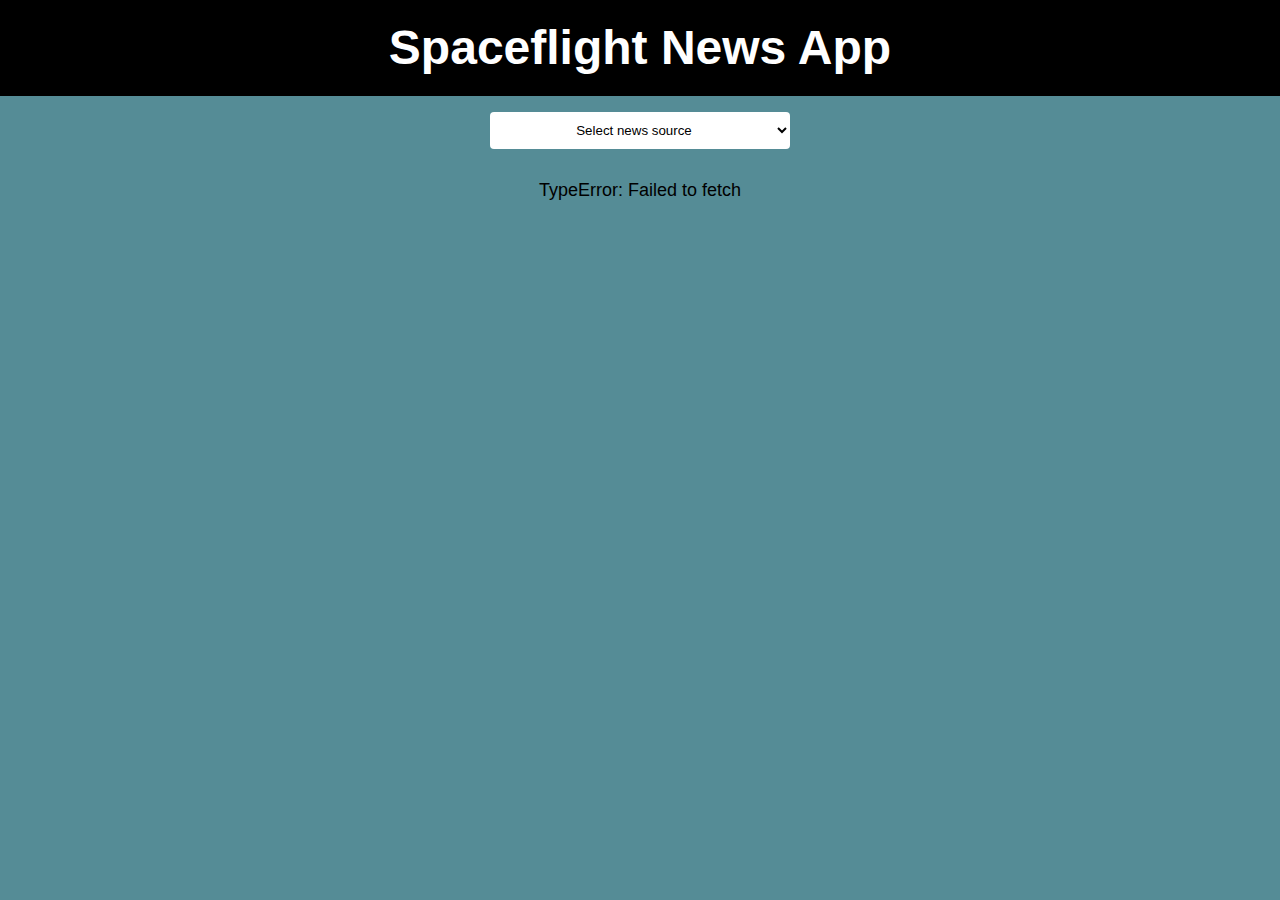
<file: block-BJaajw/code/index.html>
<!DOCTYPE html>
<html lang="en">
<head>
    <meta charset="UTF-8">
    <meta http-equiv="X-UA-Compatible" content="IE=edge">
    <meta name="viewport" content="width=device-width, initial-scale=1.0">
    <title>Spaceflight News App</title>
    <link rel="stylesheet" href="./style.css">
</head>
<body>
    <header>
        <h1>Spaceflight News App</h1>
    </header>
    <!-- <div class="box options">
        <select class="select">  
          <option>Option 1</option>
          <option>Option 2</option>
          <option>Option 3</option>
          <option>Option 4</option>
          <option>Option 5</option>
        </select>
      </div> -->

<main>
    <div class="input-box">
      <select name="newsSite" id="newsSite">
          <option value="">Select news source</option>
      </select>
    </div>
    <ul></ul>
  </main>
<script src="./index.js"></script>
</body>
</html>
</file>
<file: block-BJaajw/code/style.css>
/* http://meyerweb.com/eric/tools/css/reset/ 
   v2.0 | 20110126
   License: none (public domain)
*/

html, body, div, span, applet, object, iframe,
h1, h2, h3, h4, h5, h6, p, blockquote, pre,
a, abbr, acronym, address, big, cite, code,
del, dfn, em, img, ins, kbd, q, s, samp,
small, strike, strong, sub, sup, tt, var,
b, u, i, center,
dl, dt, dd, ol, ul, li,
fieldset, form, label, legend,
table, caption, tbody, tfoot, thead, tr, th, td,
article, aside, canvas, details, embed, 
figure, figcaption, footer, header, hgroup, 
menu, nav, output, ruby, section, summary,
time, mark, audio, video {
	margin: 0;
	padding: 0;
	border: 0;
	font-size: 100%;
	font: inherit;
	vertical-align: baseline;
}
/* HTML5 display-role reset for older browsers */
article, aside, details, figcaption, figure, 
footer, header, hgroup, menu, nav, section {
	display: block;
}
body {
	line-height: 1;
}
ol, ul {
	list-style: none;
}
blockquote, q {
	quotes: none;
}
blockquote:before, blockquote:after,
q:before, q:after {
	content: '';
	content: none;
}
table {
	border-collapse: collapse;
	border-spacing: 0;
}

/* Custom Styles */
*,
*::before,
*::after {
  box-sizing: border-box;
}

html {
  font-size: 16px;
  font-family: sans-serif;
}

body {
  font-size: 1.125rem;
  background-color: rgb(85, 140, 150);
}


header {
  background-color: black;
  padding: 1.5rem;
  margin:auto;
}
h1 {
  color:#fff;
  text-align: center;
  font-size: 3rem;
  font-weight: 700;
}
a {
  display: inline-block;
  background-color: black;
  color: white;
  padding: 0.4rem 0.8rem;
  text-decoration: none;
  border-radius: 0.25rem;
  margin: 1rem;
}

a:hover {
  background-color: rgba(0, 0, 0, 0.6);
}

main {
  max-width: 1200px;
  width: 100%;
  margin: 1rem auto;
  padding: 0 1rem;
}

.input-box {
  text-align: center;
  margin: 1rem auto;
}
select {
  height: 2.3rem;
  width: 300px;
  border-radius: 0.25rem;
  background-color: #fff;
  border: none;
  text-align: center;
}

select option {
  background-color: lightgray;
}

ul {
  border: rgb(85, 140, 150);
  margin-top: 1rem;
  padding: 1rem;
}

li {
  margin-bottom: 1rem;
  display: flex;
  justify-content: space-between;
  align-items: flex-start;
}

img {
  width: 100%;
  object-fit: cover;
  height:100%;
}

.flex-40 {
  flex: 0 1 40%;
  height: 200px;
}

.flex-58 {
  flex: 0 1 58%;
}

h2 {
  display: inline-block;
  background-color: rgb(60, 98, 179);
  color: #fff;
  font-weight: 800;
  padding: 0.3rem 0.8rem;
  border-radius: 1rem;
  margin: 1rem;
  /* text-transform: uppercase; */
}

h3 {
  font-size: 1.6rem;
  font-weight: 700;
  margin: 0 1rem;
}
</file>
